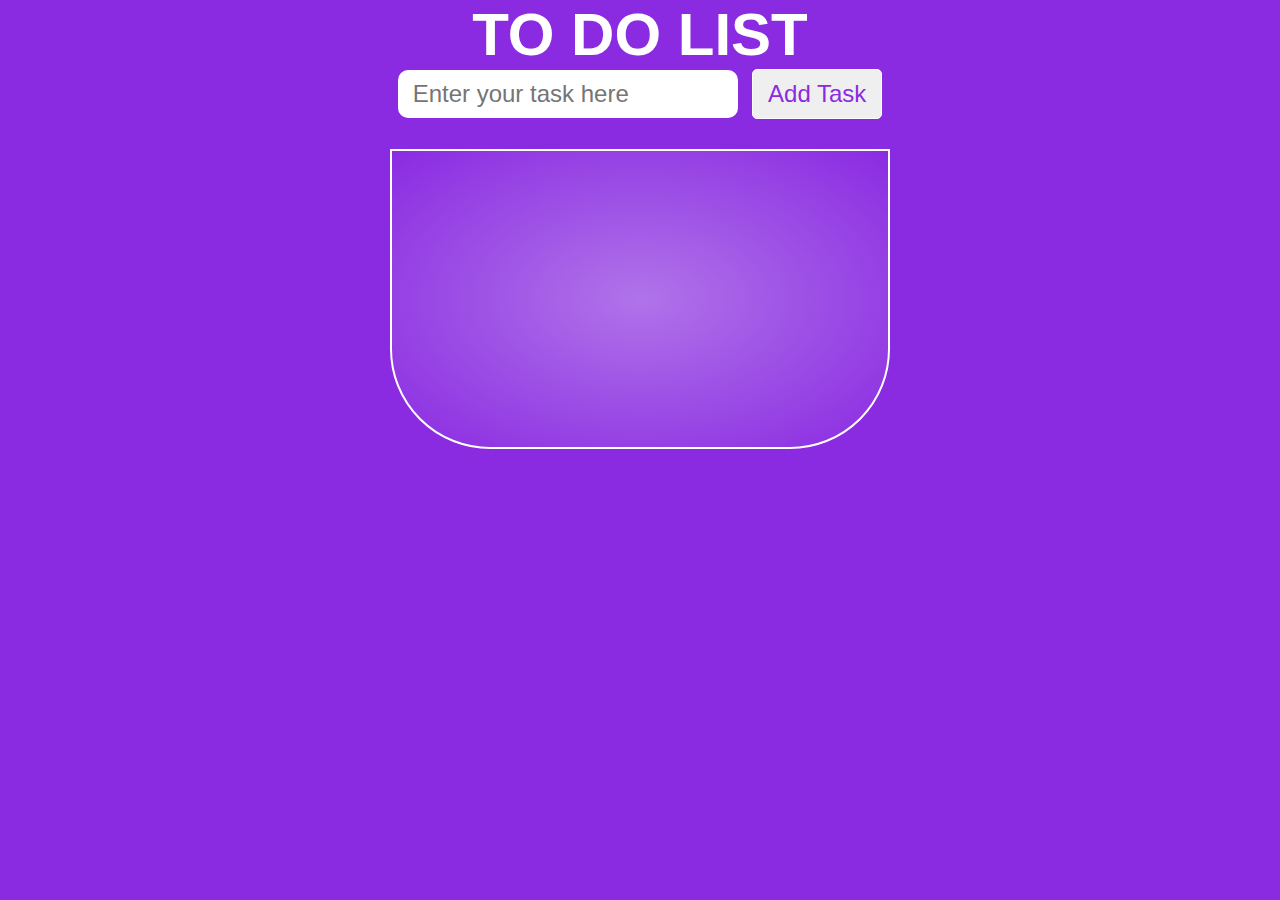
<file: examples/to_do_list/index.html>
<!DOCTYPE html>

<html>
    <head>
        <link rel="stylesheet" href="view/main.css">
    </head>

    <body>
      <!-- Note: The html content, js and css from "https://codepen.io/amit110025/pen/poPRXgQ" but modified for our purpose -->
      <div class="main">
        <h1>TO DO LIST</h1>
      
        <form class="form">
          <input id="inputtask" type="text" placeholder="Enter your task here" />
          <input id="addbutton" value="Add Task" type="submit" />
        </form>
        <ol class="todolist"></ol>
        <button class="clear d-none">Clear All</button>
      </div>
      
      <script src="view/main.js"></script>
    </body>
</html>
</file>
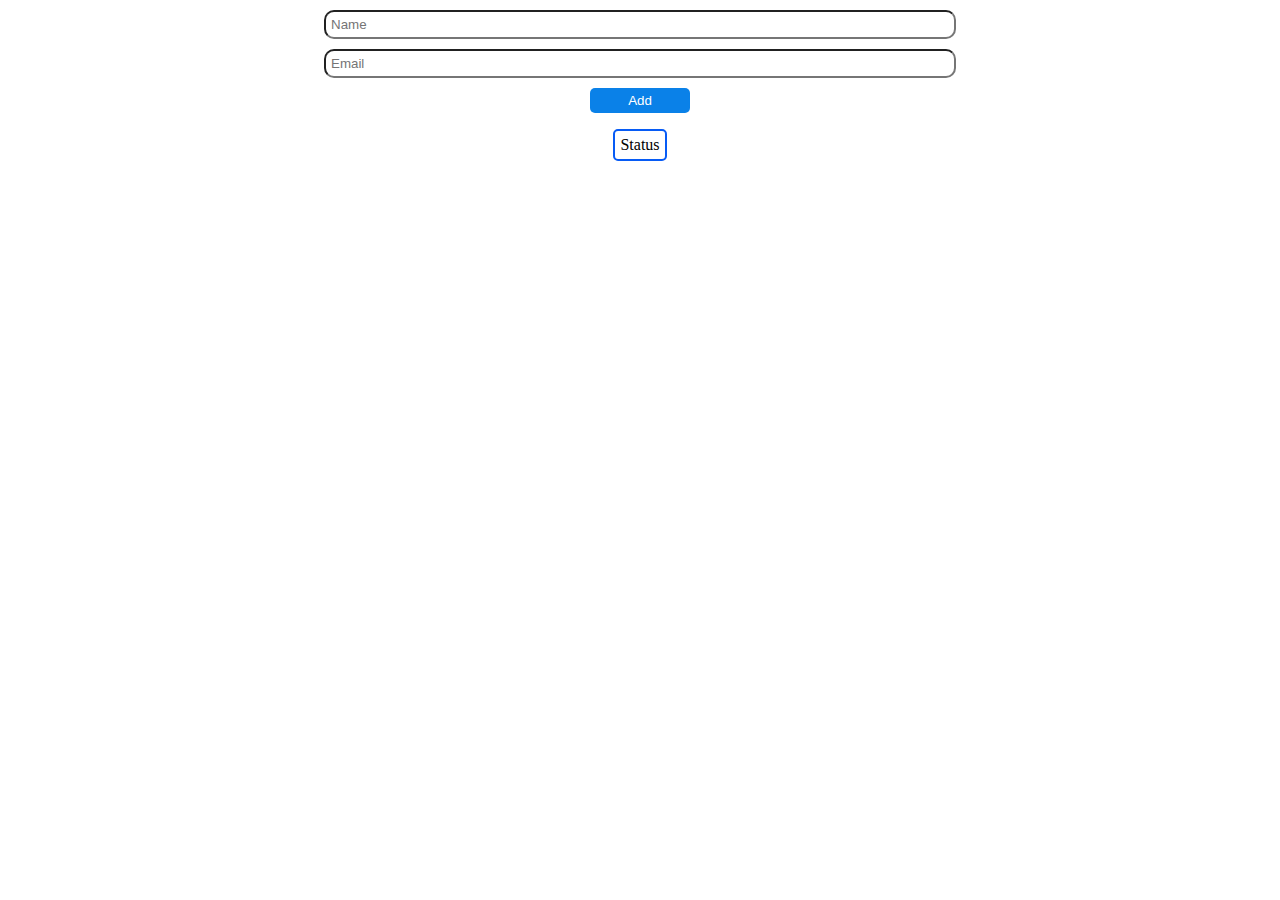
<file: examples/Database/view/index.html>
<html lang="en">
<head>
    <meta charset="UTF-8">
    <meta http-equiv="X-UA-Compatible" content="IE=edge">
    <meta name="viewport" content="width=device-width, initial-scale=1.0">
    <link rel="stylesheet" href="main.css">
</head>
<body>
    <div id="container">
        <input id="name" type="text" placeholder="Name">
        <input id="email" type="email" placeholder="Email">
        <button onclick="add()">Add</button>
        <p id="status">Status</p>
    </div>
    
    <script src="main.js"></script>
</body>
</html>
</file>
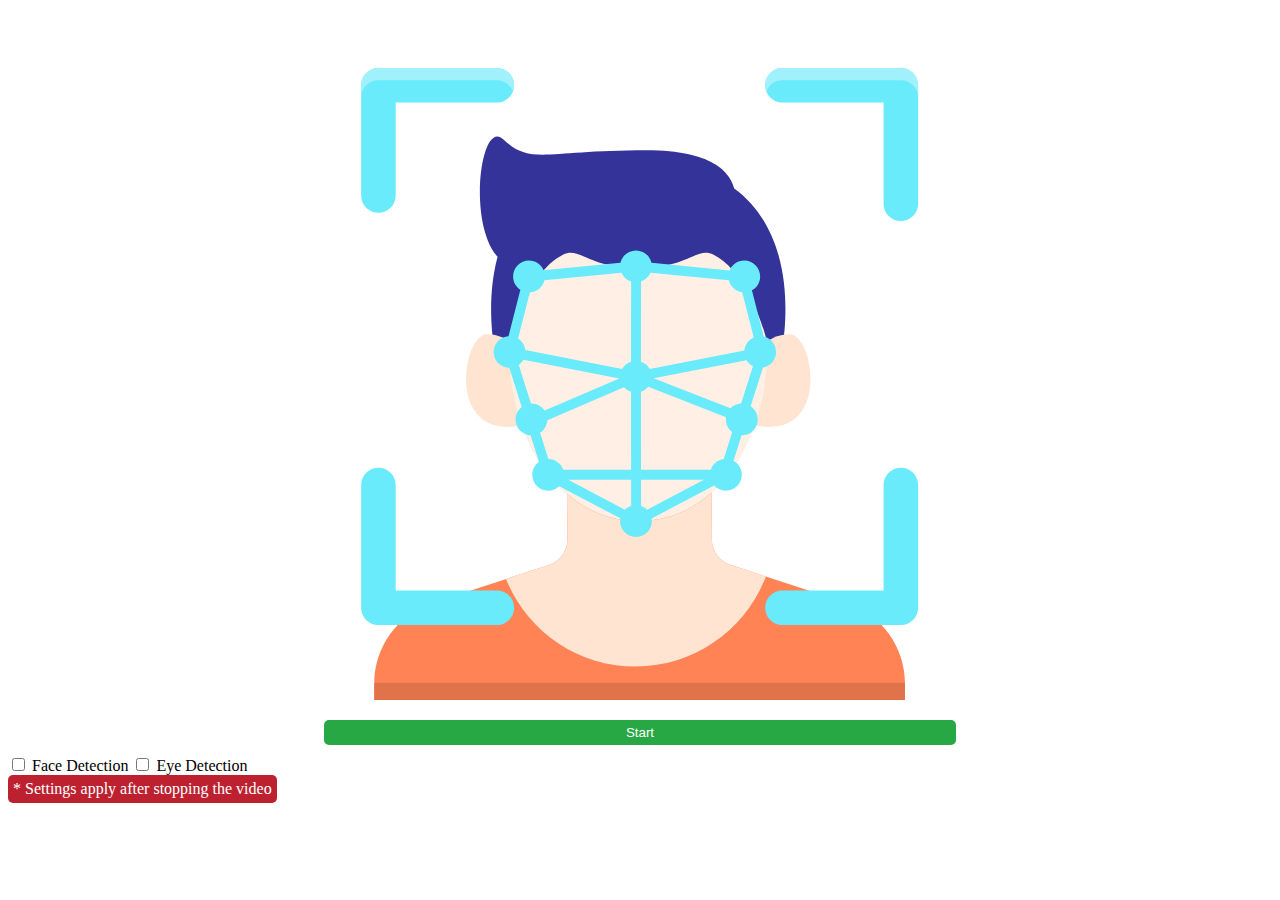
<file: examples/Live face and eye detection/view/index.html>
<!DOCTYPE html>
<html lang="en">
<head>
    <link rel="stylesheet" href="main.css">
    <meta charset="UTF-8">
</head>

<body>
    <div class="container">
        <div class="image">
            <img class="imageFace" id="bg" src="images/facial-recognition.svg" alt="">
            <button id="startVideo" class="start" elem-data="start" onClick="py_video(this)">Start</button>
        </div>
        <div class="options">
            <div>
                <input type="checkbox" class="form-check-input" id="faceDetection">
                <label for="exampleCheck1">Face Detection</label>
      
                <input type="checkbox" id="eyeDetection">
                <label for="exampleCheck1">Eye Detection</label>
                <span class="note">* Settings apply after stopping the video</span>
            </div>
            
        </div>
        <div class="loader">
            <span>Loading, please wait. This may take some time...</span>
        </div>
    </div>

    <script src="main.js"></script>
</body>
</html>
</file>
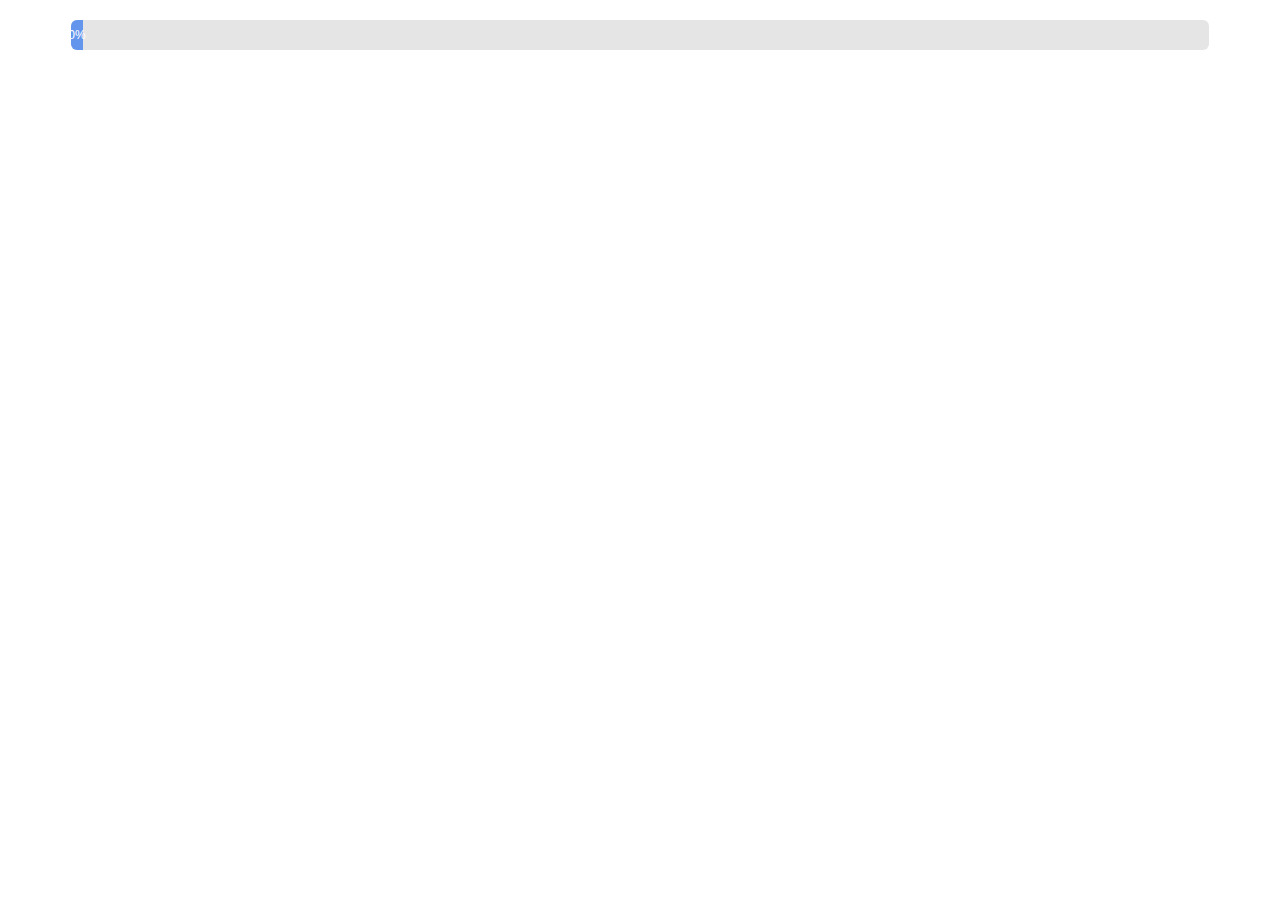
<file: examples/Progress bar/view/index.html>
<html lang="en">
<head>
    <link rel="stylesheet" href="main.css">
</head>
<body>
    <div class="progress">
        <div class="bar" style="width:0%">
            <p class="percent">0%</p>
        </div>
    </div>
</body>
</html>
</file>
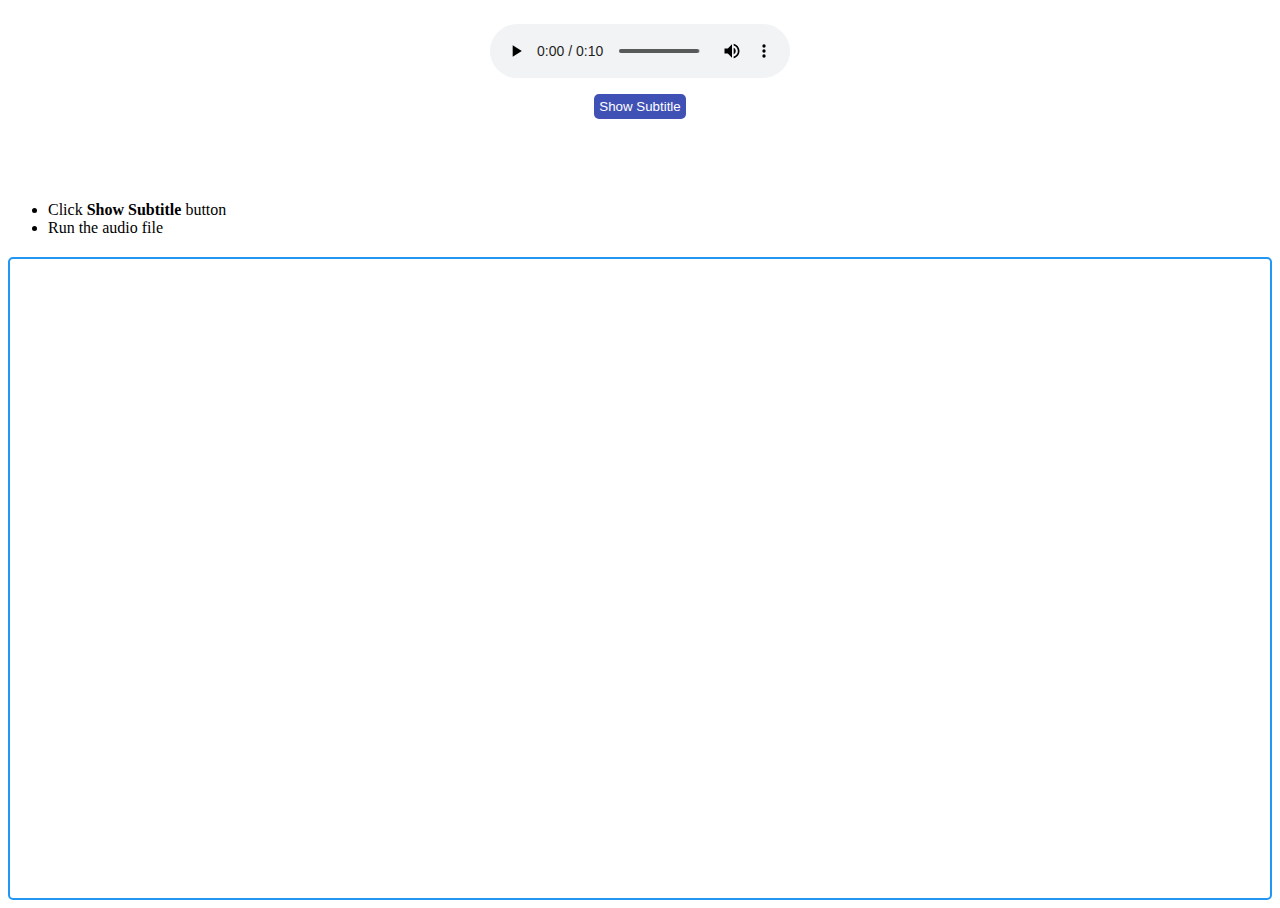
<file: examples/Text highlighter/view/index.html>
<html lang="en">
<head>
    <meta name="viewport" content="width=device-width, initial-scale=1.0">
    <link rel="stylesheet" href="main.css">
</head>
<body>
    <div class="container">
        <div class="media">
            <audio id="myAudio"  width="320" height="176" controls>
                <source src="./audio/wise-old-owl.mp3" type="audio/wav">
                <!-- audio from: https://www.englishclub.com -->
            </audio>
            <button id="subtitle_btn" data-bs-toggle="modal" data-bs-target="#staticBackdrop">Show Subtitle</button>
        </div>
        <p>
            <ul>
                <li>Click <b>Show Subtitle</b> button</li>
                <li>Run the audio file</li>
            </ul>
        </p>
        <div id="subtitle_box">
        </div>
    </div>
    <script src="main.js"></script>
</body>
</html>
</file>
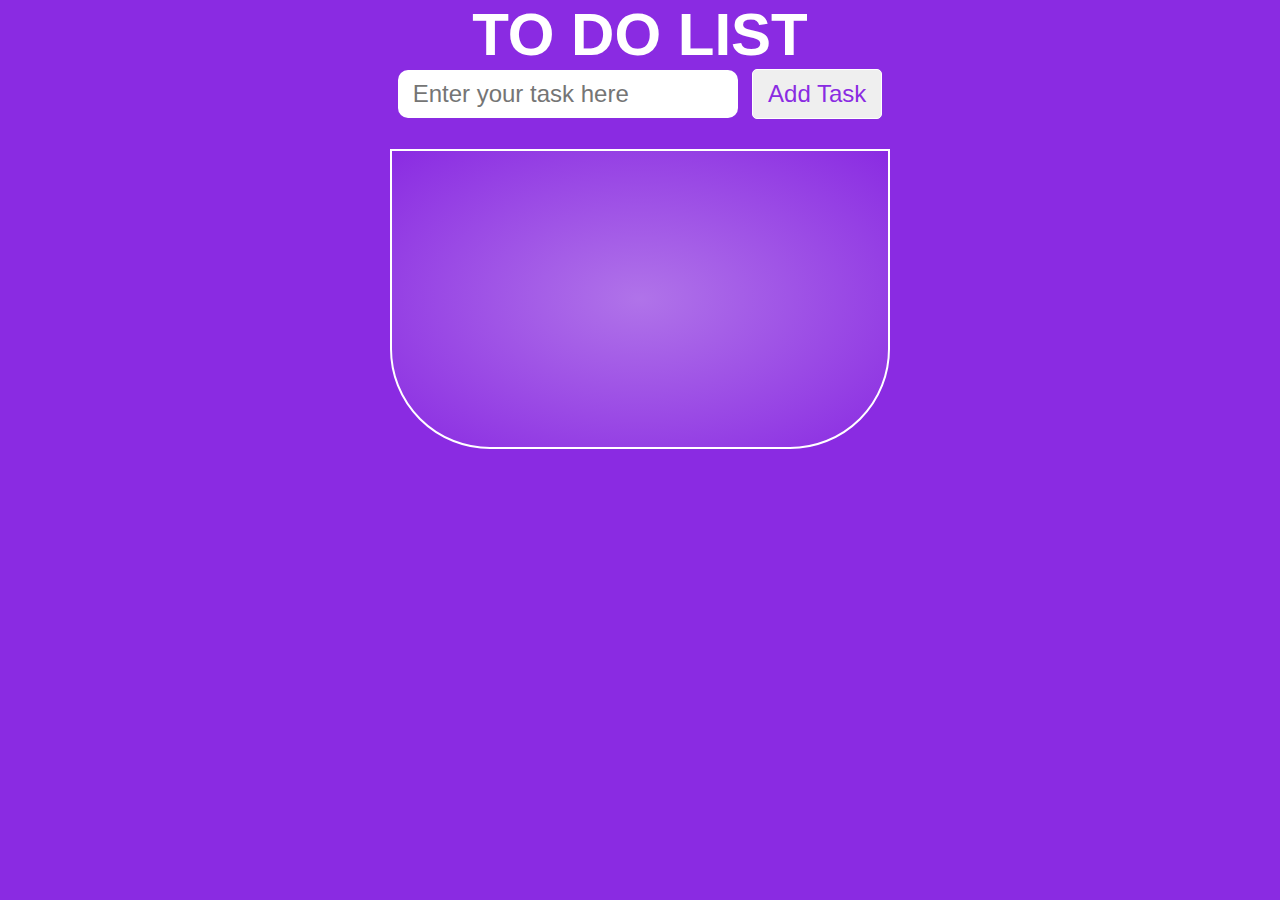
<file: examples/To do list/view/index.html>
<!DOCTYPE html>

<html>
    <head>
        <link rel="stylesheet" href="main.css">
    </head>

    <body>
      <!-- Note: The html, js and css from "https://codepen.io/amit110025/pen/poPRXgQ" but modified for our purpose -->
      <div class="main">
        <h1>TO DO LIST</h1>
      
        <form class="form">
          <input id="inputtask" type="text" placeholder="Enter your task here" />
          <input id="addbutton" value="Add Task" type="submit" />
        </form>
        <ol class="todolist"></ol>
        <button class="clear d-none">Clear All</button>
      </div>
      
      <script src="main.js"></script>
    </body>
</html>
</file>
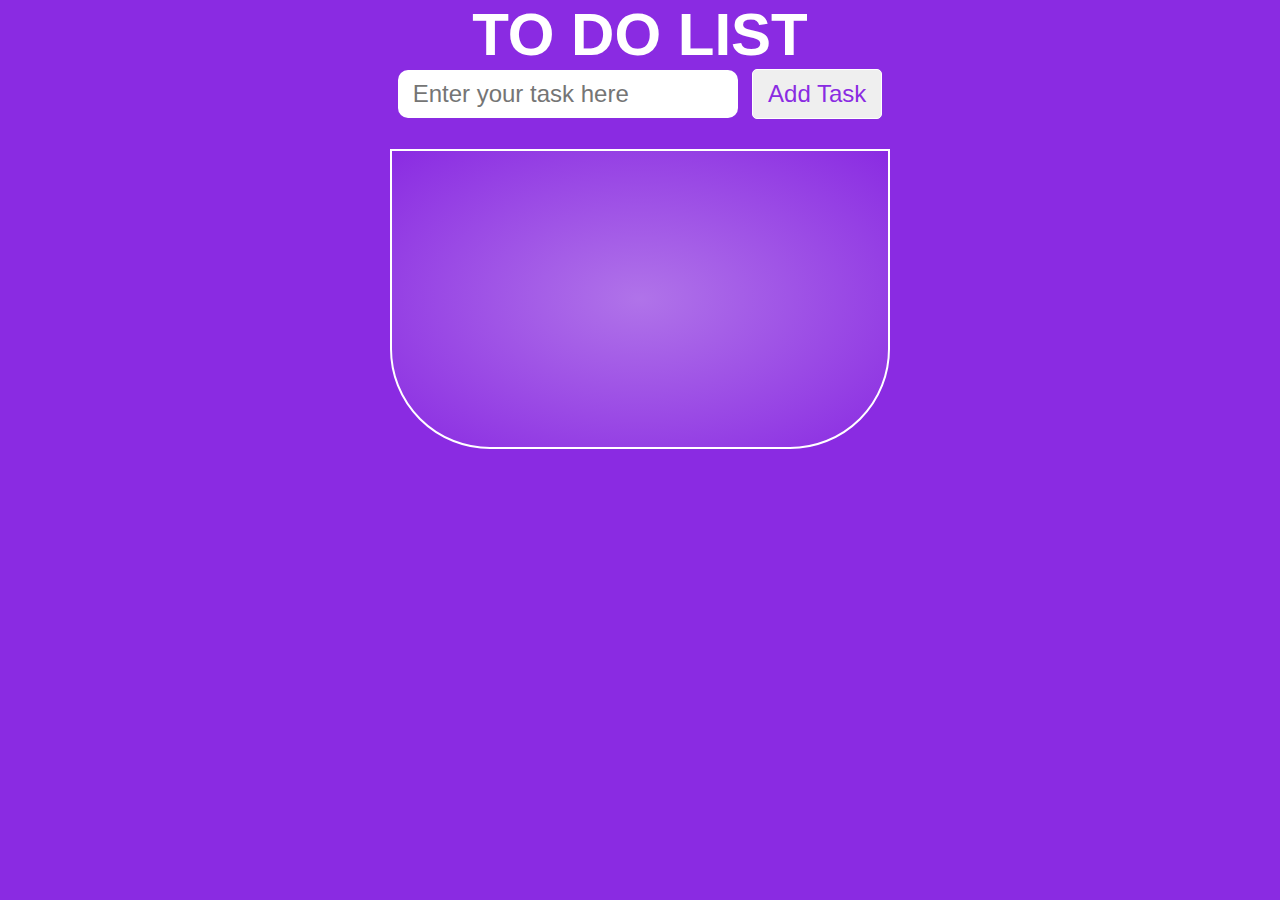
<file: examples/to_do_list/view/index.html>
<!DOCTYPE html>

<html>
    <head>
        <link rel="stylesheet" href="main.css">
    </head>

    <body>
      <!-- Note: The html content, js and css from "https://codepen.io/amit110025/pen/poPRXgQ" but modified for our purpose -->
      <div class="main">
        <h1>TO DO LIST</h1>
      
        <form class="form">
          <input id="inputtask" type="text" placeholder="Enter your task here" />
          <input id="addbutton" value="Add Task" type="submit" />
        </form>
        <ol class="todolist"></ol>
        <button class="clear d-none">Clear All</button>
      </div>
      
      <script src="main.js"></script>
    </body>
</html>
</file>
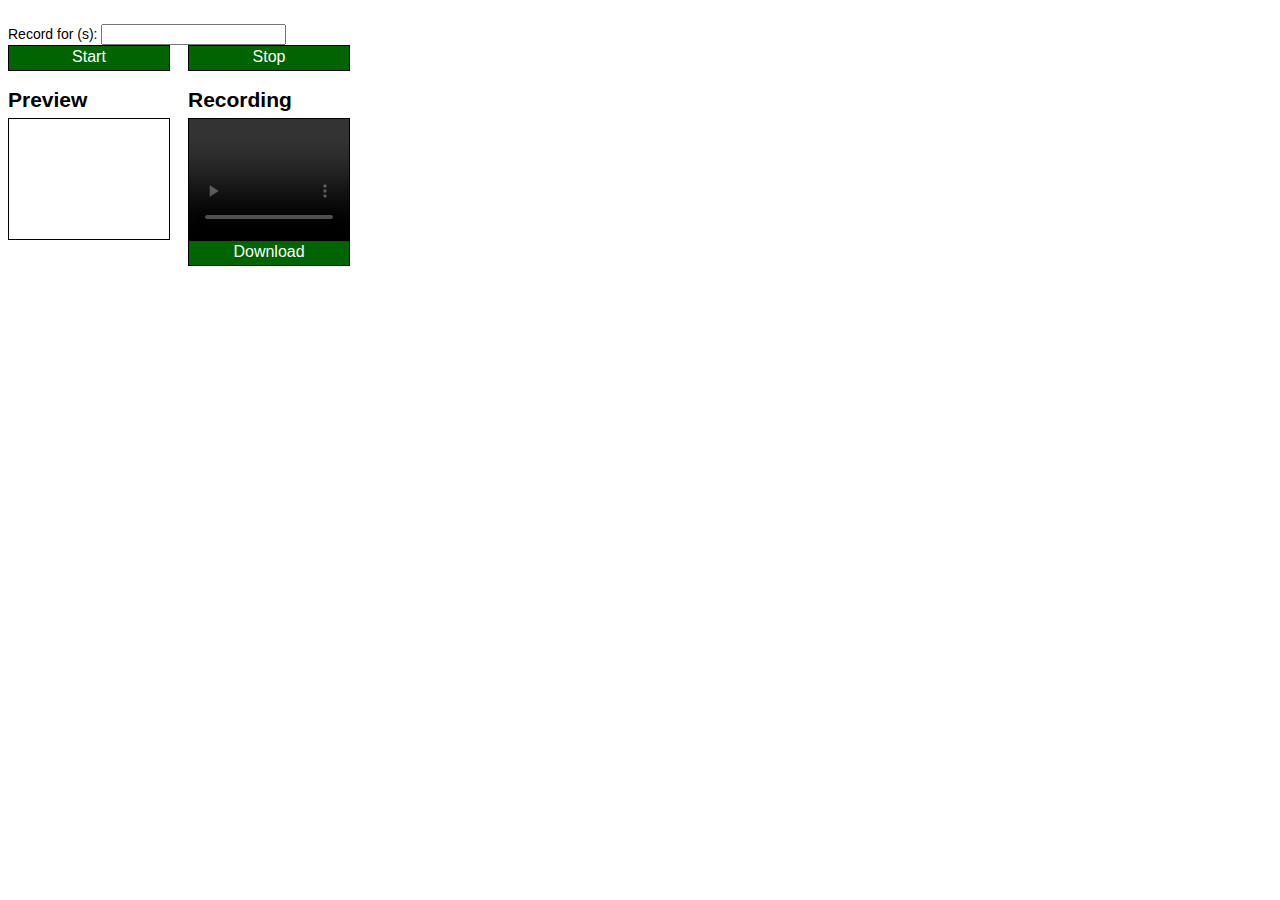
<file: examples/Video recorder/view/index.html>
<html lang="en">
<head>
    <meta charset="UTF-8">
    <link rel="stylesheet" href="main.css">
</head>
<body>
    <!-- Learn about this code on MDN: https://developer.mozilla.org/en-US/docs/Web/API/MediaStream_Recording_API/Recording_a_media_element -->
    <!-- Note: The html, js and css from  but modified for our purpose -->
  <br>
  <div>
    <span>Record for (s):</span>
    <input type="number" id='record-time'>
  </div>
  <div class="left">
    <div id="startButton" class="button">
      Start
    </div>
    <h2>Preview</h2>
    <video id="preview" width="160" height="120" autoplay muted></video>
  </div>
  <div class="right">
    <div id="stopButton" class="button">
      Stop
    </div>
    <h2>Recording</h2>
    <video id="recording" width="160" height="120" controls></video>
    <a id="downloadButton" class="button">
      Download
    </a>
  </div>
  <div class="bottom">
    <pre id="log"></pre>
  </div>

  <script src="main.js"></script>
</body>
</html>
</file>
<file: examples/to_do_list/view/main.css>
* {
  box-sizing: border-box;
}
body {
  background-color: blueviolet;
  margin: 0%;
  padding: 0%;
  font-family: "Poppins", sans-serif;
}

.main {
  display: flex;
  flex-direction: column;
  justify-content: center;
  align-items: center;
}
h1 {
  color: white;
  font-size: 60px;
  margin: 0 20px;
}

.todolist {
  width: 500px;
  min-height: 300px;
  border: 2px solid white;
  border-radius: 0px 0px 100px 100px;
  padding: 20px 20px 100px 20px;
  margin-top: 30px;
  background-image: radial-gradient(rgb(176, 115, 233), blueviolet);
}

.todolist li {
  color: white;
  font-size: 24px;
  margin-left: 20px;
  margin-bottom: 10px;
  padding-bottom: 5px;

  border-bottom: 1px solid white;
  word-break: break-word;
}
li button {
  float: right;
  color: blueviolet;
  margin-left: 5px;
  font-size: 20px;
  border-radius: 5px;
  border: 0px solid transparent;
  border: 1px solid white;
  transition: 0.2s all ease-in-out;
}

li button:hover {
  background-color: blueviolet;
  color: white;
}
#inputtask {
  min-width: 300px;
  padding: 10px 15px;
  border-radius: 10px;
  border: 0px solid transparent;
  font-size: 24px;
  margin-right: 10px;
  color: blueviolet;
}

#inputtask:focus {
  outline: none;
}

#addbutton,
.clear {
  color: blueviolet;
  font-weight: 500;
  font-size: 24px;
  border-radius: 5px;
  border: 0px solid transparent;
  padding: 10px 15px;
  cursor: pointer;
  border: 1px solid rgb(255, 255, 255);
  transition: 0.3s all ease-in-out;
}
#addbutton:hover,
.clear:hover {
  background-color: rgba(194, 129, 255, 0.253);
  color: white;
  transform: scale(0.97);
}
.d-none {
  display: none;
}

li span:focus {
  background-color: white;
  color: black;
  outline: none;
  padding: 0 5px;
  display: inline-block;
  min-width: 300px;
  max-width: 400px;
}

.link {
  text-align: center;
  margin: 20px;
}
.link a {
  color: white;
}
</file>
<file: examples/Database/view/main.css>
#container{
    text-align: -webkit-center;
}

input {
    outline: none;
    border-radius: 10px;
    padding: 5px;
    display: block;
    margin-top: 10px;
    width: 50%;
}

button {
    outline: none;
    border-radius: 5px;
    padding: 5px;
    border: none;
    background: #0a81e8;
    color: white;
    margin-top: 10px;
    width: 100px;
}

button:active{
    background-color: #134d80;
}

#status{
    width: fit-content;
    border: 2px solid #075bf5;
    padding: 5px;
    border-radius: 5px;
}
</file>
<file: examples/Live face and eye detection/view/main.css>
body {
  overflow: hidden;
}

html{
  scroll-behavior: smooth;
}

.container{
  padding-top:50px;
}

/* image */

.image{
  width: 50%;
  margin-right: auto;
  margin-left: auto;
  padding: 10px;
  border-radius: 5px;
  text-align: center;
}

img{
  max-width: 100%;
  border-radius: 5px;
}

.start{
  padding: 5px;
  width: 100%;
  border-radius: 5px;
  margin-top: 1rem;
  border: none;
  background: #28a745;
  color: white;
  outline: none;
}

.loader{
  display: none;
  text-align: center;
}

.note{
  display: block;
  background: #bd2130;
  padding: 5px;
  border-radius: 5px;
  width: fit-content;
  color: white;
}
</file>
<file: examples/Progress bar/view/main.css>
.progress {
    margin:20px auto;
    padding:0;
    width:90%;
    height:30px;
    overflow:hidden;
    background:#e5e5e5;
    border-radius:6px;
  }
  
  .bar {
      position:relative;
    float:left;
    min-width:1%;
    height:100%;
    background:cornflowerblue;
  }
  
  .percent {
      position:absolute;
    top:50%;
    left:50%;
    transform:translate(-50%,-50%);
    margin:0;
    font-family:tahoma,arial,helvetica;
    font-size:12px;
    color:white;
  }
</file>
<file: examples/Text highlighter/view/main.css>
audio {
    margin-top: 1rem;
    margin-left: auto;
    margin-right: auto;
    display: block;
}

.sub_text{
	background-color: #25b9c8;
	color: white;
    border-radius: 3px;
    padding: 1px;
}

#subtitle_btn{
	border: none;
    background: #3f51b5;
    color: white;
    border-radius: 5px;
    padding: 5px;
	cursor: pointer;
    display: block;
    margin-top: 1rem;
    margin-left: auto;
    margin-right: auto;
}

#subtitle_btn:active{
	background: #6172d4;
}

#subtitle_box{
	margin-top: 20px;
    padding: 10px;
    border: 2px solid #2196f3;
    border-radius: 5px;
    font-family: system-ui;
    overflow: auto;
    height: 70%;
}

.media{
	height: 20%;
    overflow: auto;
}
</file>
<file: examples/To do list/view/main.css>
* {
  box-sizing: border-box;
}
body {
  background-color: blueviolet;
  margin: 0%;
  padding: 0%;
  font-family: "Poppins", sans-serif;
}

.main {
  display: flex;
  flex-direction: column;
  justify-content: center;
  align-items: center;
}
h1 {
  color: white;
  font-size: 60px;
  margin: 0 20px;
}

.todolist {
  width: 500px;
  min-height: 300px;
  border: 2px solid white;
  border-radius: 0px 0px 100px 100px;
  padding: 20px 20px 100px 20px;
  margin-top: 30px;
  background-image: radial-gradient(rgb(176, 115, 233), blueviolet);
}

.todolist li {
  color: white;
  font-size: 24px;
  margin-left: 20px;
  margin-bottom: 10px;
  padding-bottom: 5px;

  border-bottom: 1px solid white;
  word-break: break-word;
}
li button {
  float: right;
  color: blueviolet;
  margin-left: 5px;
  font-size: 20px;
  border-radius: 5px;
  border: 0px solid transparent;
  border: 1px solid white;
  transition: 0.2s all ease-in-out;
}

li button:hover {
  background-color: blueviolet;
  color: white;
}
#inputtask {
  min-width: 300px;
  padding: 10px 15px;
  border-radius: 10px;
  border: 0px solid transparent;
  font-size: 24px;
  margin-right: 10px;
  color: blueviolet;
}

#inputtask:focus {
  outline: none;
}

#addbutton,
.clear {
  color: blueviolet;
  font-weight: 500;
  font-size: 24px;
  border-radius: 5px;
  border: 0px solid transparent;
  padding: 10px 15px;
  cursor: pointer;
  border: 1px solid rgb(255, 255, 255);
  transition: 0.3s all ease-in-out;
}
#addbutton:hover,
.clear:hover {
  background-color: rgba(194, 129, 255, 0.253);
  color: white;
  transform: scale(0.97);
}
.d-none {
  display: none;
}

li span:focus {
  background-color: white;
  color: black;
  outline: none;
  padding: 0 5px;
  display: inline-block;
  min-width: 300px;
  max-width: 400px;
}

.link {
  text-align: center;
  margin: 20px;
}
.link a {
  color: white;
}
</file>
<file: examples/Video recorder/view/main.css>
body {
    font: 14px "Open Sans", "Arial", sans-serif;
  }
  
  video {
    margin-top: 2px;
    border: 1px solid black;
  }
  
  #preview {
    transform: scaleX(-1);
  }
  .button {
    cursor: pointer;
    display: block;
    width: 160px;
    border: 1px solid black;
    font-size: 16px;
    text-align: center;
    padding-top: 2px;
    padding-bottom: 4px;
    color: white;
    background-color: darkgreen;
    text-decoration: none;
  }
  
  h2 {
    margin-bottom: 4px;
  }
  
  .left {
    margin-right: 10px;
    float: left;
    width: 160px;
    padding: 0px;
  }
  
  .right {
    margin-left: 10px;
    float: left;
    width: 160px;
    padding: 0px;
  }
  
  .bottom {
    clear: both;
    padding-top: 10px;
  }
</file>
